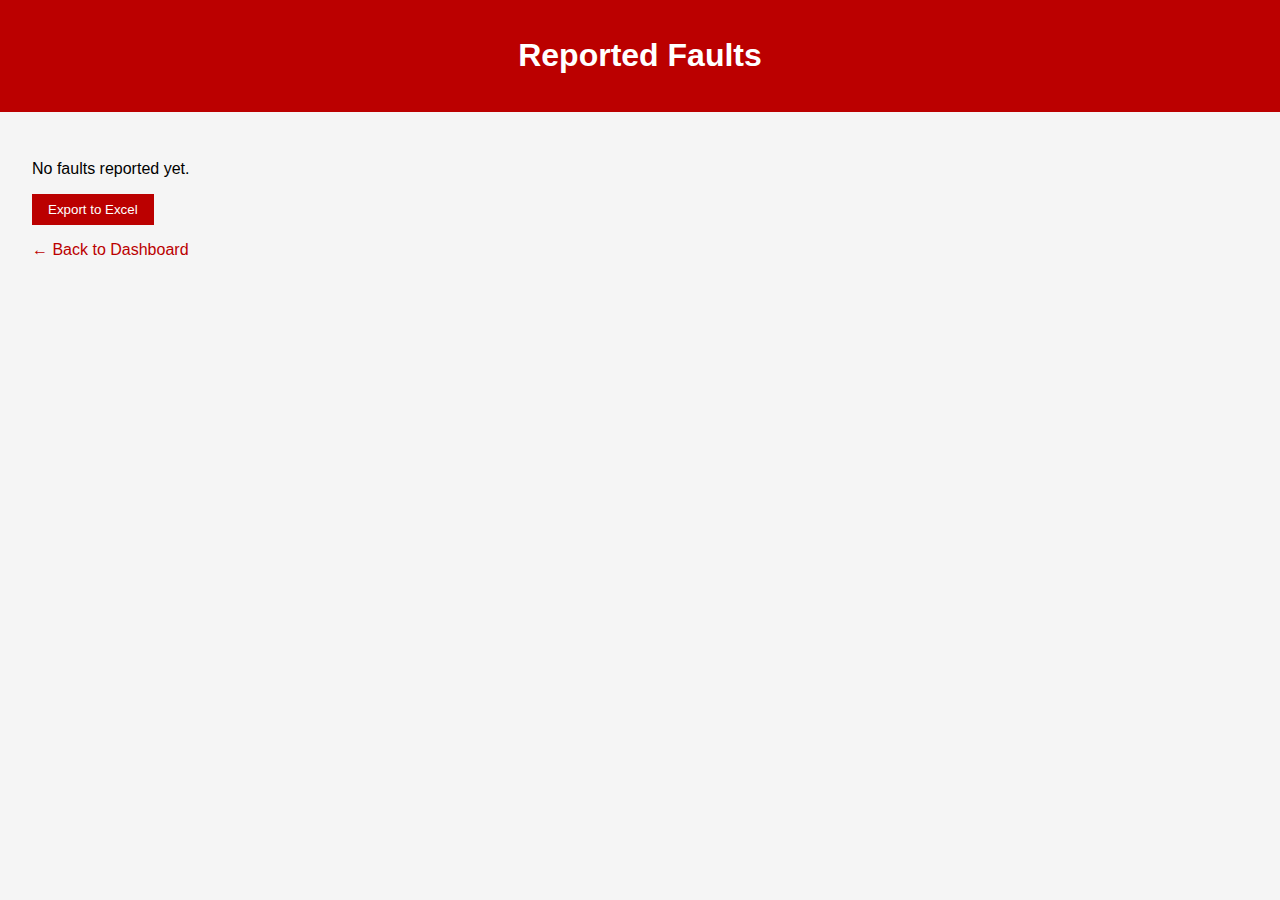
<file: index.html>
<!DOCTYPE html>
<html lang="en">
<head>
  <meta charset="UTF-8">
  <meta name="viewport" content="width=device-width, initial-scale=1.0">
  <title>Reported Faults</title>
  <link rel="stylesheet" href="styles.css">
</head>
<body>
  <header>
    <h1>Reported Faults</h1>
  </header>
  <main>
    <div id="faultsTable">Loading reported faults...</div>
    <button onclick="exportToExcel()">Export to Excel</button>
    <br>
    <a href="../index.html">← Back to Dashboard</a>
  </main>
  <script src="script.js"></script>
</body>
</html>
</file>
<file: styles.css>
body {
  font-family: Arial, sans-serif;
  margin: 0;
  padding: 0;
  background: #f5f5f5;
}
header {
  background: #b00;
  color: white;
  padding: 1rem;
  text-align: center;
}
main {
  padding: 2rem;
}
button {
  padding: 0.5rem 1rem;
  background-color: #b00;
  color: white;
  border: none;
  cursor: pointer;
}
button:hover {
  background-color: #900;
}
a {
  display: inline-block;
  margin-top: 1rem;
  color: #b00;
  text-decoration: none;
}
</file>
